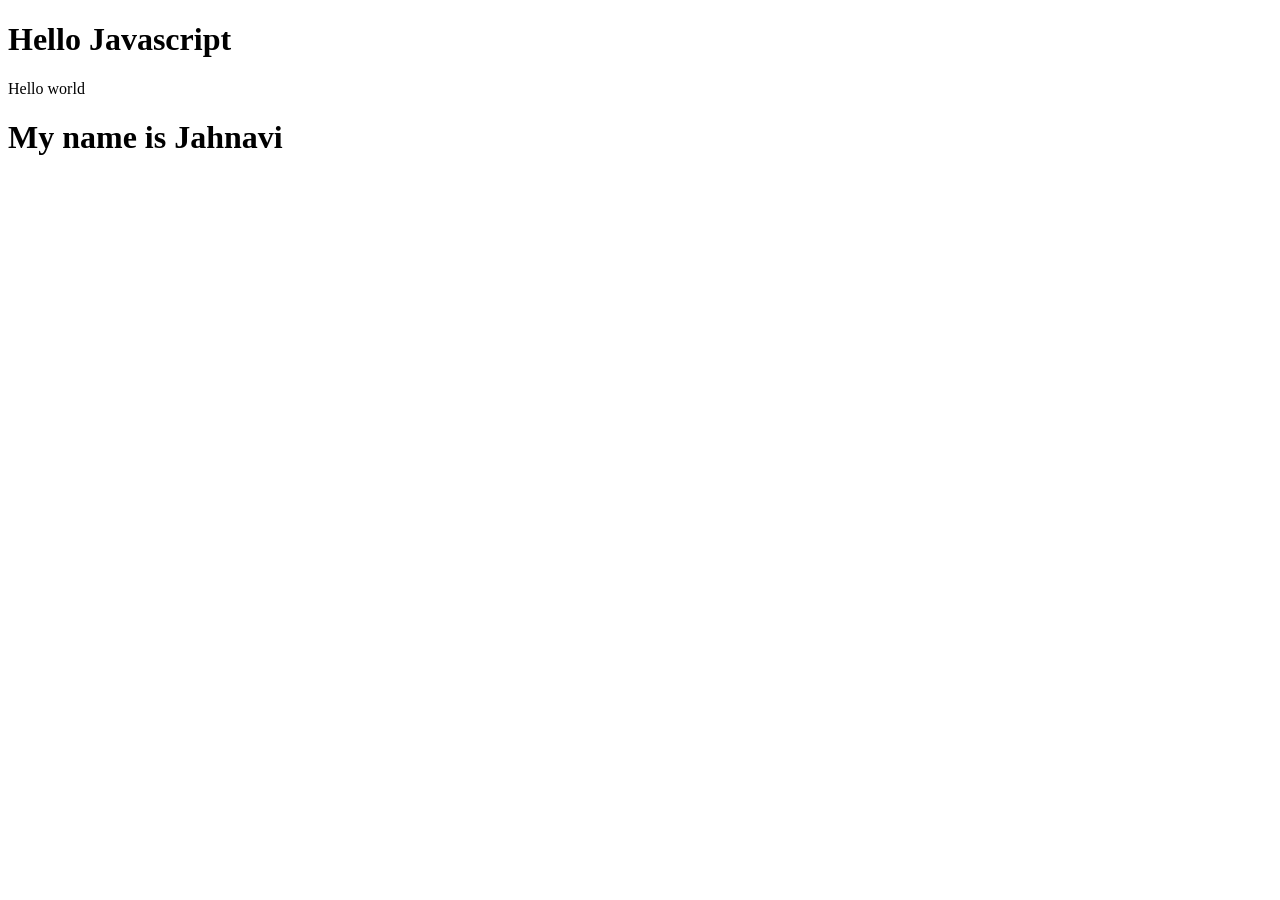
<file: index.html>
<!DOCTYPE html>
<html lang="en">
<head>
    <meta charset="UTF-8">
    <meta name="viewport" content="width=device-width, initial-scale=1.0">
    <title>Document</title>
</head>
<body>
    <h1>Hello Javascript</h1>

    <script src="demo.js"></script>
</body>
</html>
</file>
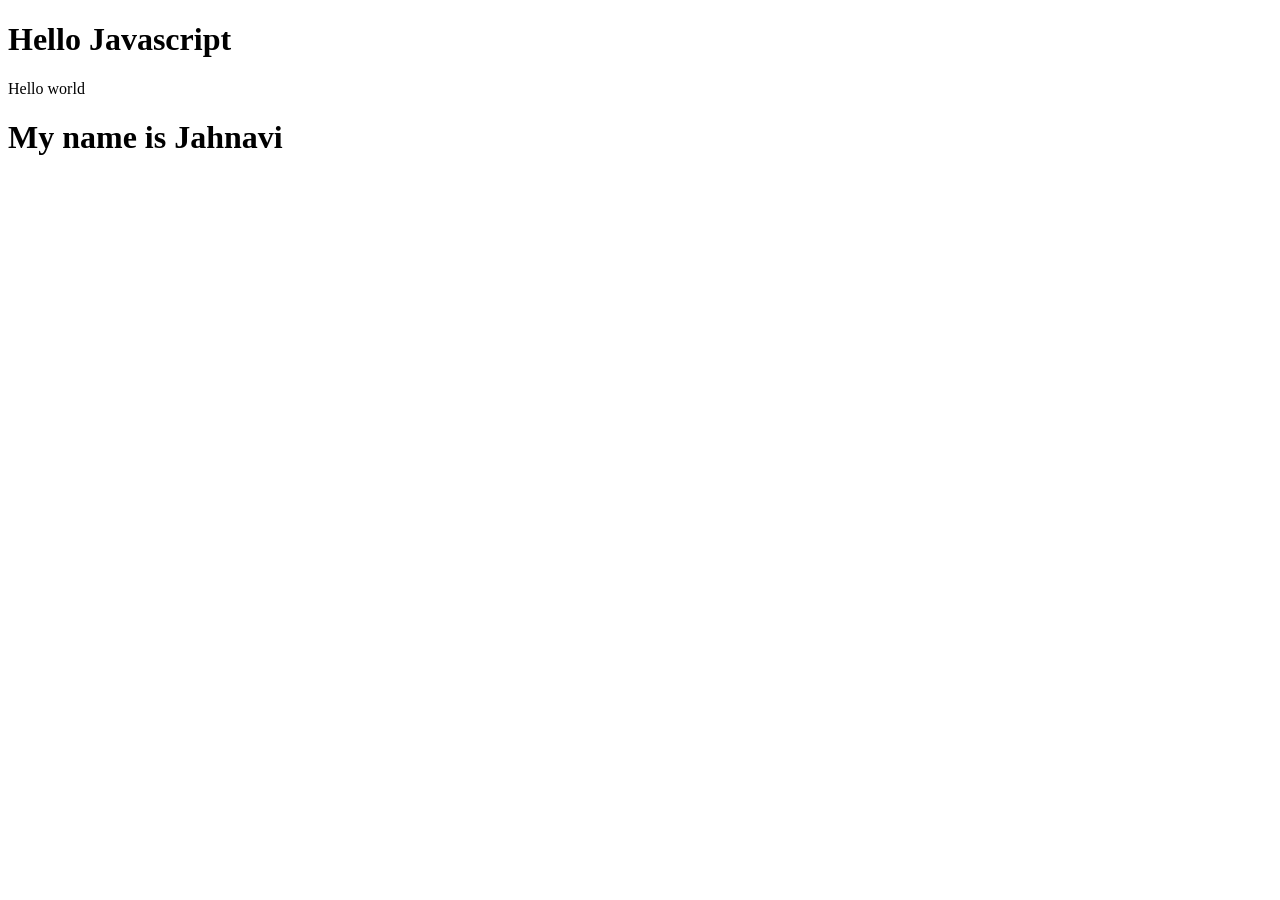
<file: Experiment-III/Index/index.html>
<!DOCTYPE html>
<html lang="en">
<head>
    <meta charset="UTF-8">
    <meta name="viewport" content="width=device-width, initial-scale=1.0">
    <title>Document</title>
</head>
<body>
    <h1>Hello Javascript</h1>

    <script src="demo.js"></script>
</body>
</html>
</file>
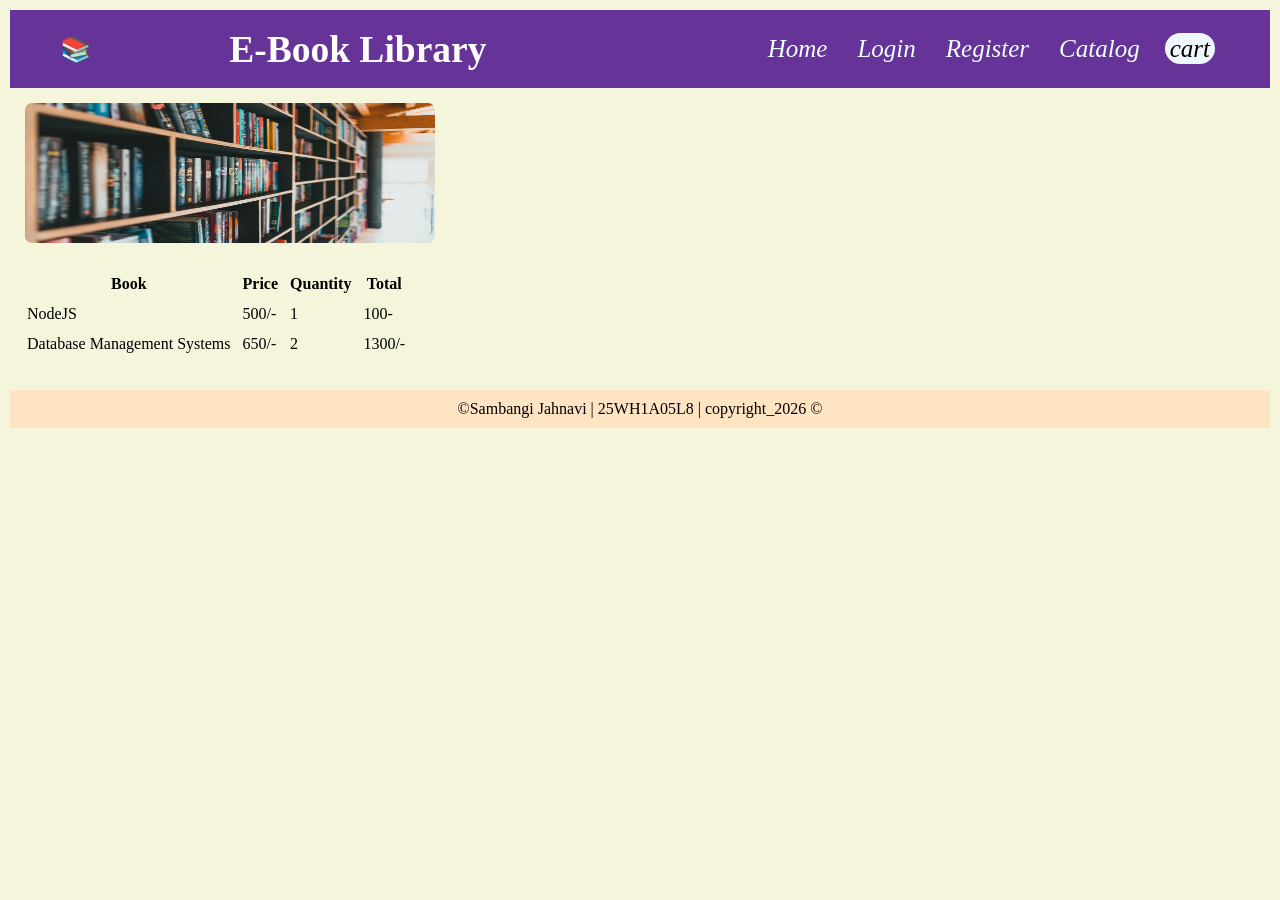
<file: Experiment-I/cart.html>
<!DOCTYPE html>
<html lang="en">
<head>
    <meta charset="UTF-8">
    <meta name="viewport" content="width=device-width, initial-scale=1.0">
    <title>Cart</title>
    <link rel="stylesheet" href="style.css">
</head>
<body>
    <header>
        <div class="logo">
            <div class="c">&#x1F4DA;</div></div>
            <h2> E-Book Library </h2>
            <div class="s"> </div>
        </div>
        <nav>
            <ul>
                <li> <a href="index.html">Home</a></li>
                <li> <a href="login.html">Login</a></li>
                <li> <a href="register.html">Register</a> </li>
                <li> <a href="catalog.html">Catalog</a> </li>
                <li> <a href="cart.html" class="active">cart</a></li>
            </ul>
        </nav>
    </header>

    <section class="hero">
        <img src="./images/hero.jpg" width="200" height="150">
    </section>

     <div class="table">
        <table>
            <tr>
                <th>Book</th>
                <th>Price</th>
                <th>Quantity</th>
                <th>Total</th>
            </tr>

            <tr>
                 <td>NodeJS</td>
                 <td>500/-</td>
                 <td>1</td>
                 <td>100-</td>
            </tr>

             <tr>
                 <td>Database Management Systems</td>
                 <td>650/-</td>
                 <td>2</td>
                 <td>1300/-<td>
            </tr>
         </table>
    </div>

    <footer> ©Sambangi Jahnavi | 25WH1A05L8 | copyright_2026 ©</footer>
</body>
</html>
</file>
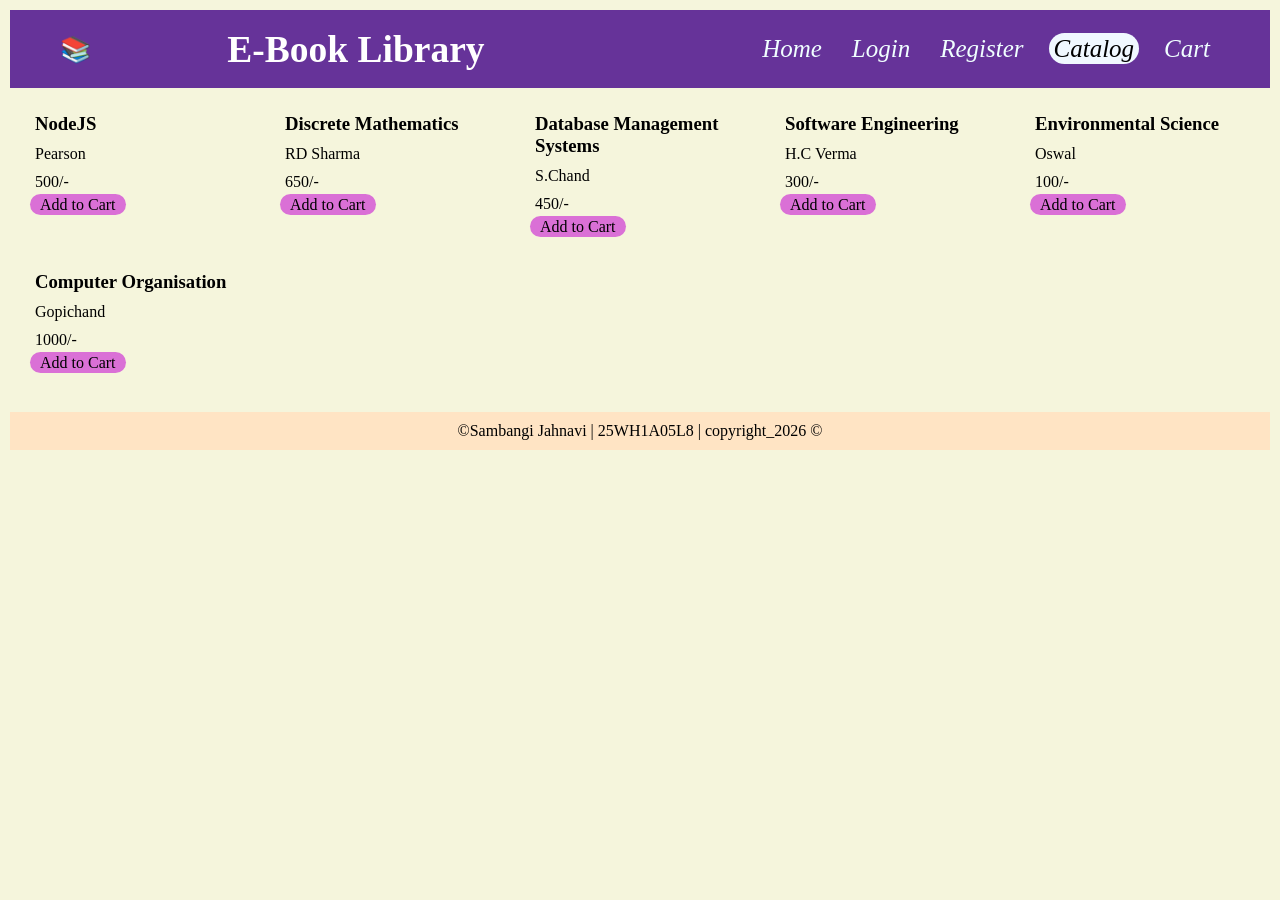
<file: Experiment-I/catalog.html>
<!DOCTYPE html>
<html lang="en">
<head>
    <meta charset="UTF-8">
    <meta name="viewport" content="width=device-width, initial-scale=1.0">
    <title>Catalog</title>
    <link rel="stylesheet" href="style.css">
</head>
<body>
    <header>
        <div class="logo">
            <div class="c">&#x1F4DA;</div></div>
            <h2> E-Book Library </h2>
            <div class="s"> </div>
        </div>
        <nav>
            <ul>
                <li> <a href="index.html">Home</a></li>
                <li> <a href="login.html">Login</a></li>
                <li> <a href="register.html">Register</a> </li>
                <li> <a href="catalog.html" class="active">Catalog</a> </li>
                <li> <a href="cart.html">Cart</a> </li>
            </ul>
        </nav>
    </header>

    <section class="books">
        <div class="card">
            <h3>NodeJS</h3>
            <p>Pearson</p>
            <p>500/-</p>
            <a class="btn">Add to Cart</a>
        </div>

       <div class="card">
            <h3>Discrete Mathematics</h3>
            <p>RD Sharma</p>
            <p>650/-</p>
            <a class="btn">Add to Cart</a>
        </div>

        <div class="card">
            <h3>Database Management Systems </h3>
            <p>S.Chand </p>
            <p> 450/- </p>
            <a class="btn">Add to Cart</a>
        </div>

        <div class="card">
            <h3>Software Engineering </h3>
            <p>H.C Verma</p>
            <p>300/-</p>
            <a class="btn">Add to Cart</a>
        </div>

        <div class="card">
            <h3>Environmental Science </h3>
            <p> Oswal </p>
            <p>100/-</p>
            <a class="btn">Add to Cart</a>
        </div>

        <div class="card">
            <h3> Computer Organisation </h3>
            <p> Gopichand </p>
            <p> 1000/-</p>
            <a class="btn">Add to Cart</a>
        </div>
    </section>

    <footer> ©Sambangi Jahnavi | 25WH1A05L8 | copyright_2026 ©</footer>

</body>
</html>
</file>
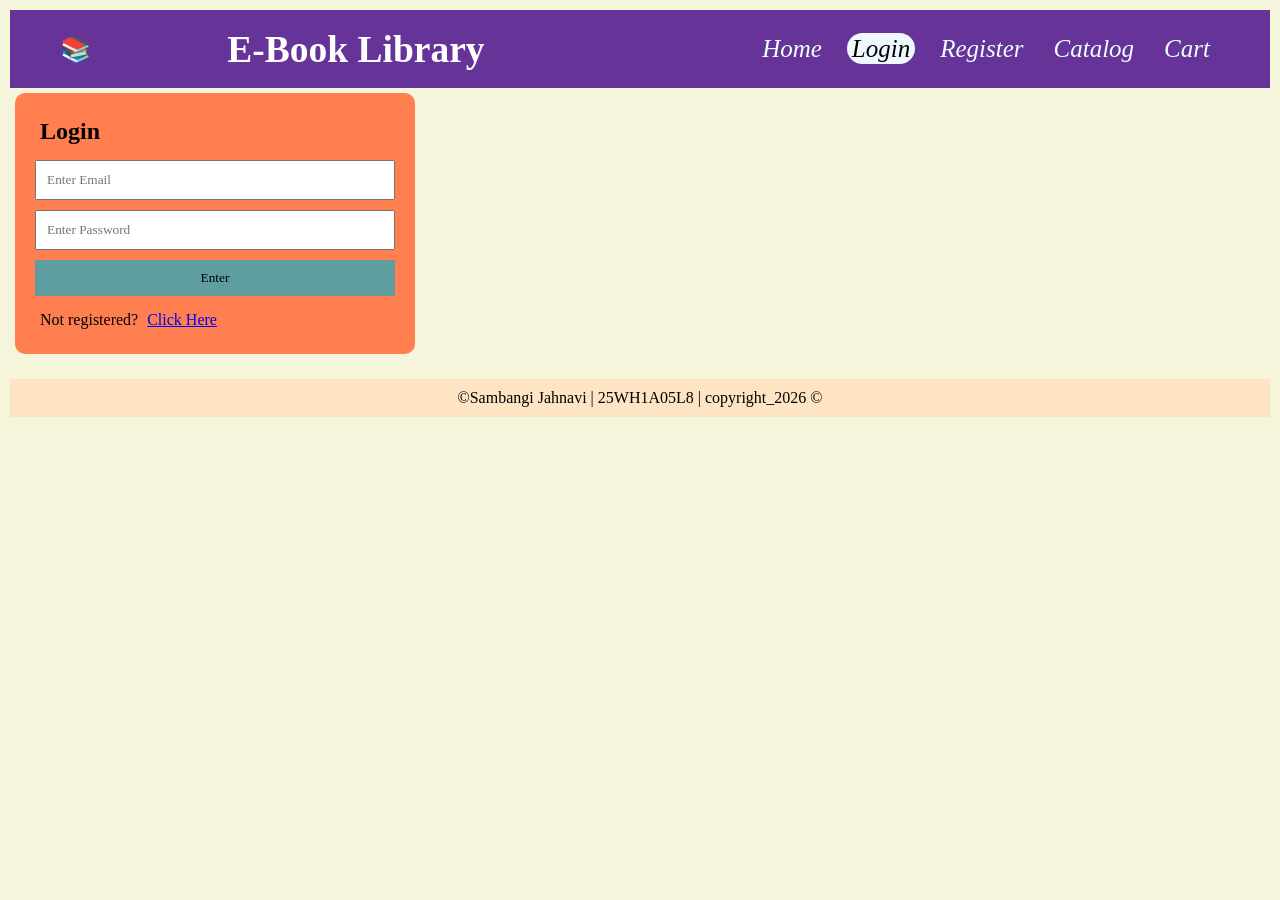
<file: Experiment-I/login.html>
<!DOCTYPE html>
<html lang="en">
<head>
    <meta charset="UTF-8">
    <meta name="viewport" content="width=device-width, initial-scale=1.0">
    <title>Login</title>
    <link rel="stylesheet" href="style.css">
</head>
<body>
    <header>
        <div class="logo">
            <div class="c">&#x1F4DA;</div></div>
            <h2> E-Book Library </h2>
            <div class="s"> </div>
        </div>
        <nav>
            <ul>
                <li> <a href="index.html">Home</a></li>
                <li> <a href="login.html" class="active">Login</a></li>
                <li> <a href="register.html">Register</a> </li>
                <li> <a href="catalog.html">Catalog</a> </li>
                <li> <a href="cart.html">Cart</a> </li>
            </ul>
        </nav>
    </header>

    <div class="center">
        <form class="form">
            <h2>Login</h2>
            <input placeholder="Enter Email">
            <input type="password" placeholder="Enter Password">
            <button>Enter</button>
            <p>Not registered? <a href="register.html">Click Here</a> </p>
        </form>
    </div>

    <footer> ©Sambangi Jahnavi | 25WH1A05L8 | copyright_2026 ©</footer>
</body>
</html>
</file>
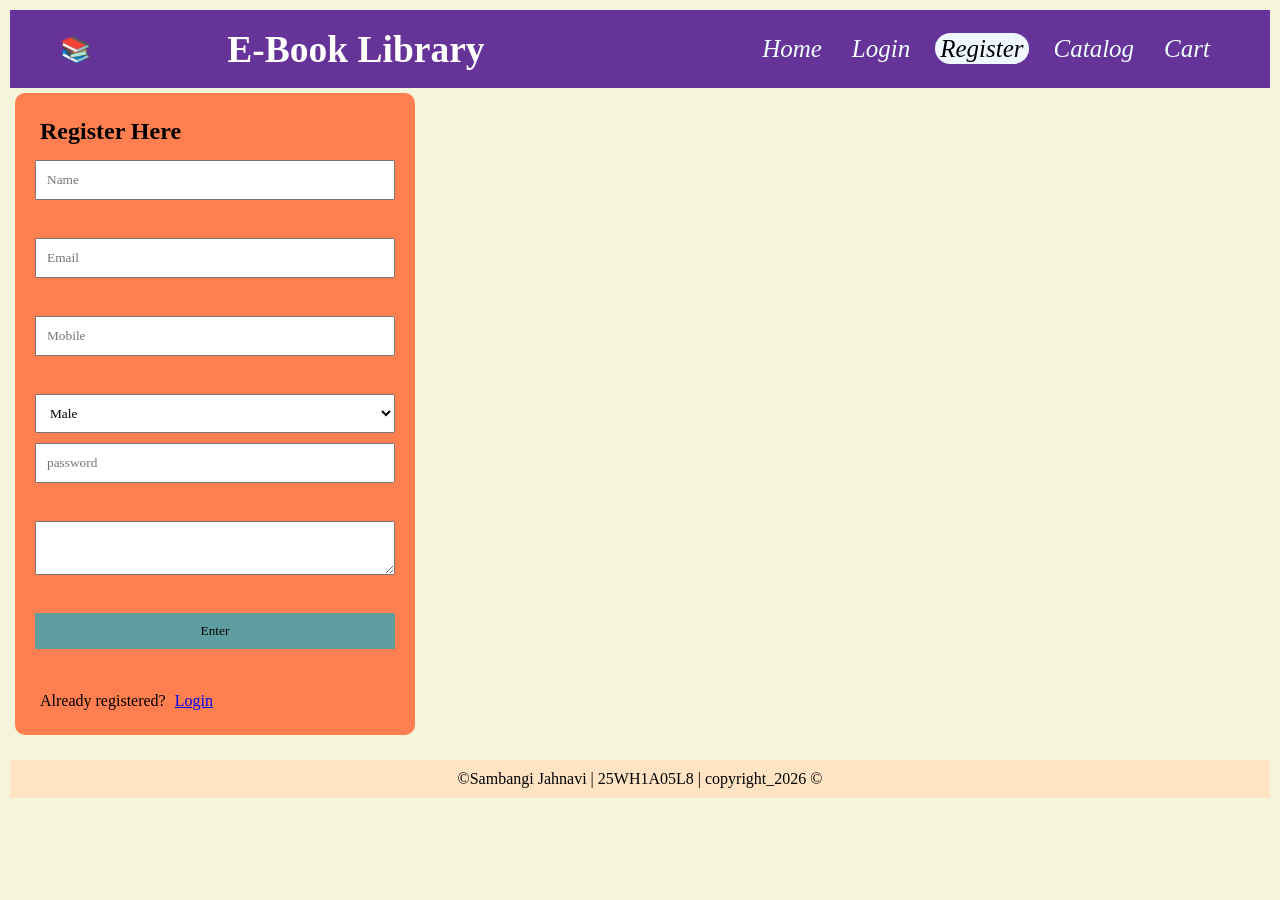
<file: Experiment-I/register.html>
<!DOCTYPE html>
<html lang="en">
<head>
    <meta charset="UTF-8">
    <meta name="viewport" content="width=device-width, initial-scale=1.0">
    <title>Register</title>
    <link rel="stylesheet" href="style.css">
</head>
<body>
    <header>
        <div class="logo">
            <div class="c">&#x1F4DA;</div></div>
            <h2> E-Book Library </h2>
            <div class="s"> </div>
        </div>
        <nav>
            <ul>
                <li> <a href="index.html">Home</a></li>
                <li> <a href="login.html">Login</a></li>
                <li> <a href="register.html" class="active">Register</a> </li>
                <li> <a href="catalog.html">Catalog</a> </li>
                <li> <a href="cart.html">Cart</a> </li>
            </ul>
        </nav>
    </header>

    <div class="center">
        <form class="form">
            <h2>Register Here</h2>
            <input placeholder="Name"> <br> 
            <input placeholder="Email"> <br>
            <input placeholder="Mobile"> <br>
            <select>
                <option>Male</option>
                <option>Female</option>
            </select> 
            <input type="Password" placeholder="password"> <br>
            <textarea placeholder="address"> </textarea> <br>
            <button>Enter</button> <br>
            <p>Already registered? <a href="login.html">Login</a> </p>
        </form> 
    </div>

    <footer> ©Sambangi Jahnavi | 25WH1A05L8 | copyright_2026 ©</footer>
</body>
</html>
</file>
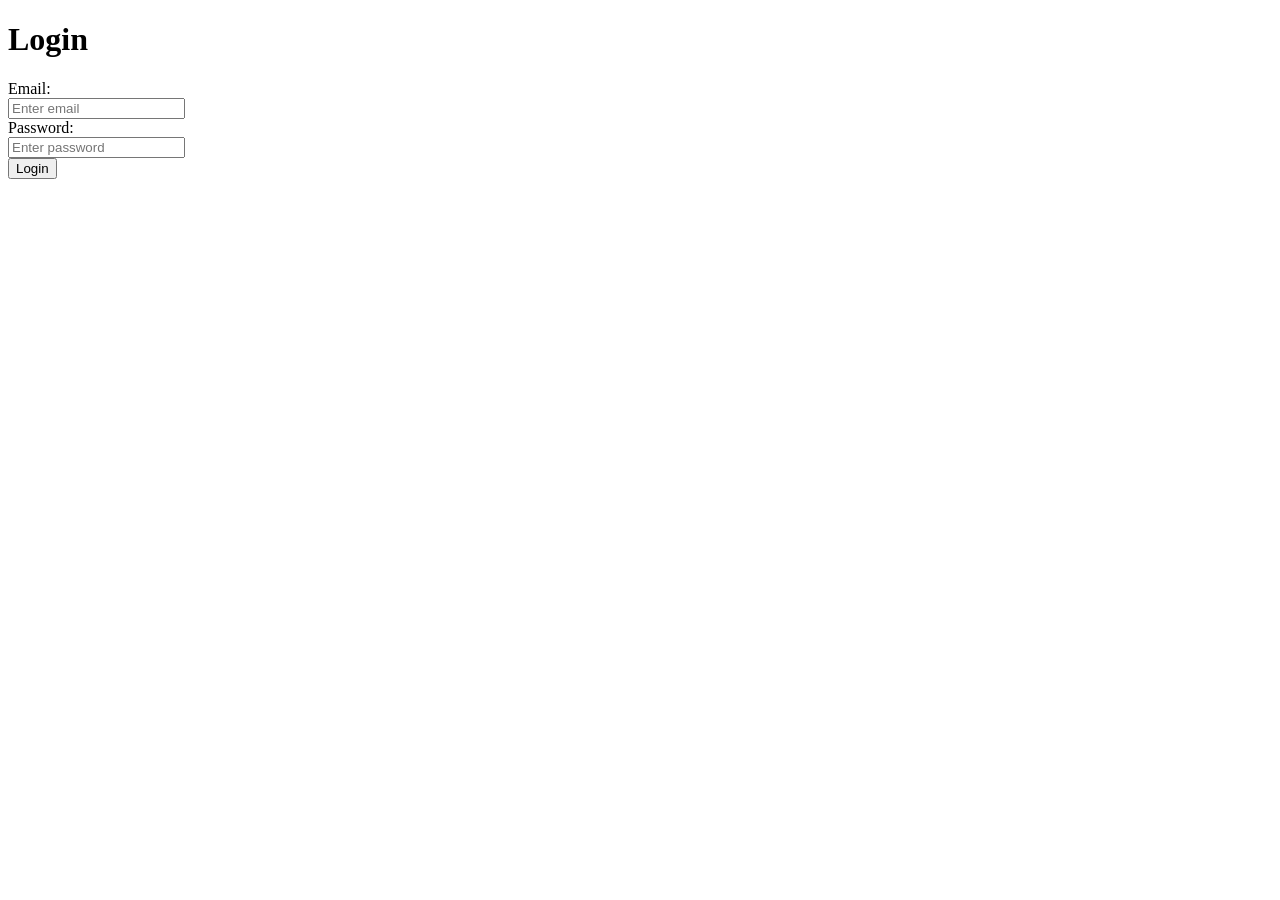
<file: Experiment-III/login.html>
<!DOCTYPE html>
<html lang="en">
<head>
    <meta charset="UTF-8">
    <meta name="viewport" content="width=device-width, initial-scale=1.0">
    <title>Login Form </title>
</head>
<body>
    <h1>Login</h1>
     <form id ="loginForm">
         <label for="email"> Email: </label> <br> 
         <input type="text" id="email" placeholder="Enter email"> <br>
         <label for="password"> Password: </label> <br>
         <input type="password" id="password" placeholder="Enter password"> <br>
         <button type="submit">Login</button> 
    </form>

     <script src="script.js"></script>

</body>
</html>
</file>
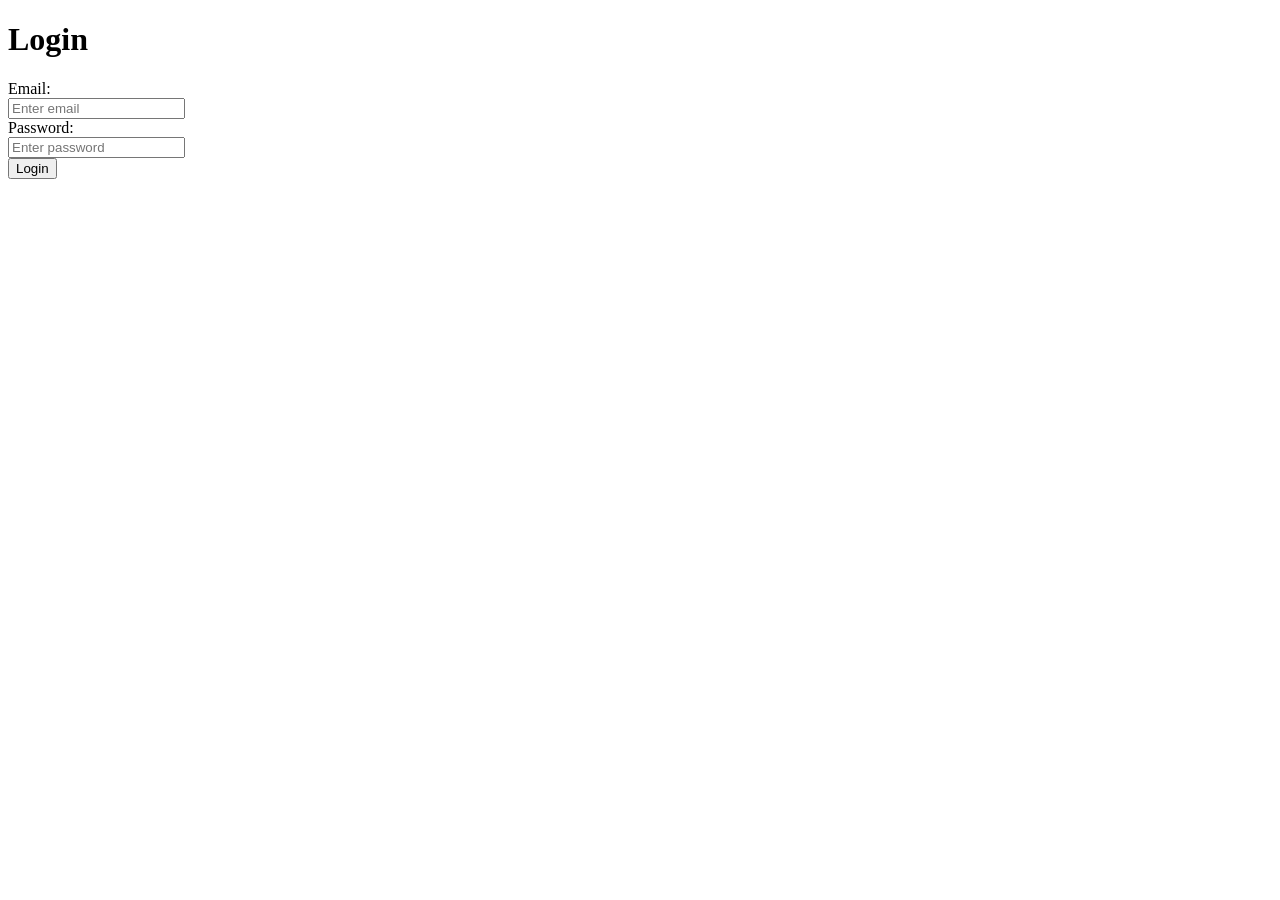
<file: Experiment-III/Login validation/login.html>
<!DOCTYPE html>
<html lang="en">
<head>
    <meta charset="UTF-8">
    <meta name="viewport" content="width=device-width, initial-scale=1.0">
    <title>Login Form </title>
</head>
<body>
    <h1>Login</h1>
     <form id ="loginForm">
         <label for="email"> Email: </label> <br> 
         <input type="text" id="email" placeholder="Enter email"> <br>
         <label for="password"> Password: </label> <br>
         <input type="password" id="password" placeholder="Enter password"> <br>
         <button type="submit">Login</button> 
    </form>

     <script src="script.js"></script>

</body>
</html>
</file>
<file: Experiment-I/style.css>
* {margin: 0; padding: 5px; box-sizing:border-box; font-family: 'Times New Roman', Times, serif;}
body {background-color:beige;}

header {
    display: flex;
    justify-content: space-between;
    align-items: center;
    background-color: rebeccapurple;
    color: #fff;
    padding: 10px  40px;
    font-size: 25px;
}

footer {
    text-align: center;
    background-color: bisque;
    padding: 10px;
    margin-top: 20px;
}

.logo {
    display: flex;
    align-items: center;
    gap: 10px;
}

.logo.c {
    width: 25px; height: 15px; border-radius: 50%; background-color:aliceblue; display: flex; 
    align-items:last baseline; justify-content: center; font-size: 25px;
}

nav ul {
    display: flex;
    list-style: none;
    gap: 10px;
    font-style: oblique;
}

nav a {
    text-decoration: none;
    color: azure;
    padding: 2px 5px;
    border-radius: 20px;
}

.active, nav a:hover {
    background-color: aliceblue;
    color: black
}

.hero {
    display: flex;
    justify-content: space-between;
    align-items: center;
    padding: 10px; 
}

.hero img {
    width: 420px;
    border-radius: 12px;
}

.btn {
    background-color:orchid;
    padding: 2px 10px;
    border-radius: 20px;
    text-decoration: none;
}

.features,.books {
    display: grid;
    grid-template-columns: repeat(auto-fit, minmax(220px, 1fr));
    gap: 20px;
    padding: 15px;
}

.form {
    background-color: coral;
    padding: 20px;
    border-radius: 10px;
    width: 400px;
    display: flex;
    flex-direction: column;
    gap: 10px;
}

.form input,.form textarea,.form select {
    padding: 10px;
}

.form button {
    padding: 10px;
    background-color:cadetblue;
    border: none;
}
</file>
